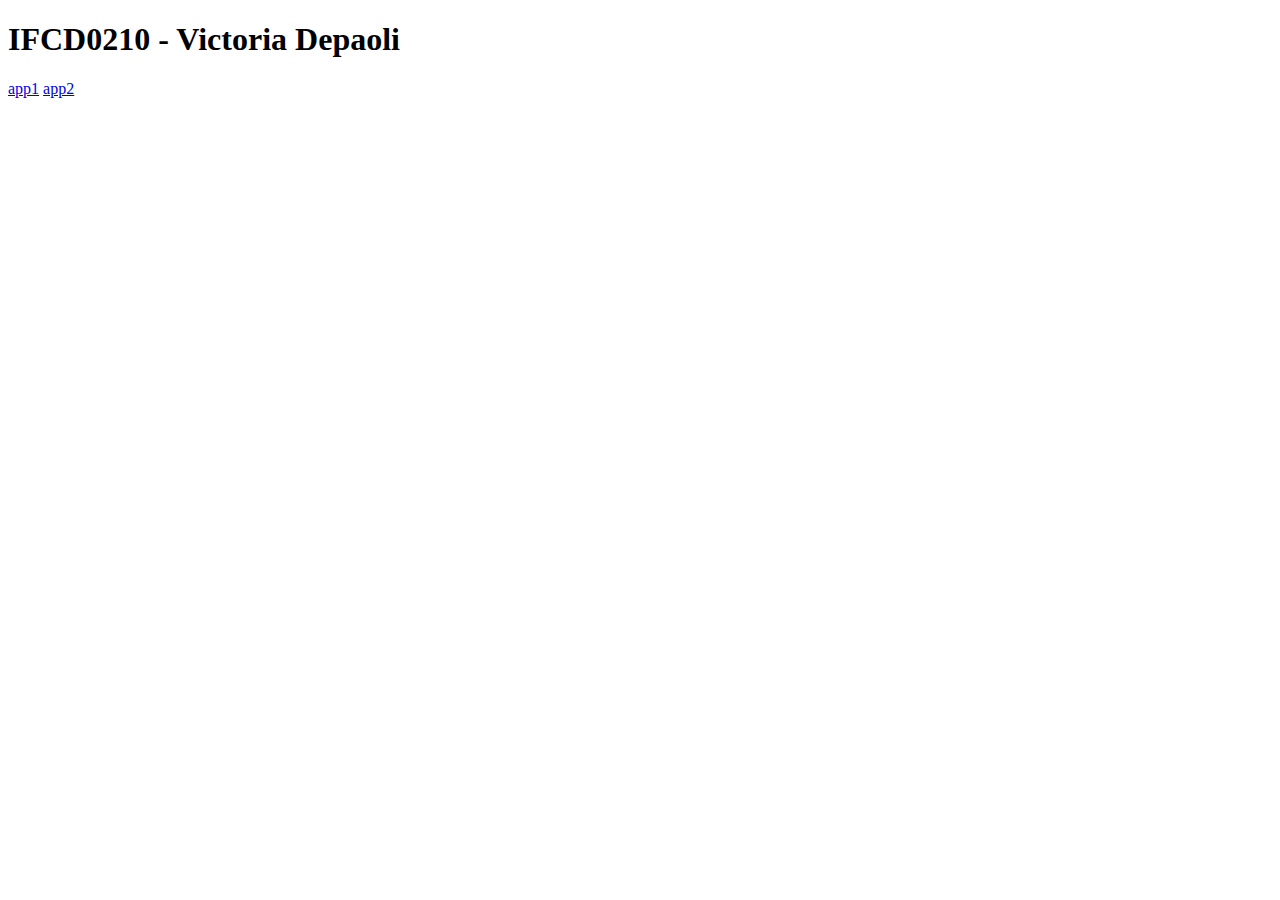
<file: index.html>
<!DOCTYPE html>
<html lang="es">
<head>
    <meta charset="UTF-8">
    <meta name="viewport" content="width=device-width, initial-scale=1.0">
    <title>IFCD0210</title>
</head>
<body>
    <h1>IFCD0210 - Victoria Depaoli</h1>
    <a href="./app1/index.html">app1</a>
    <a href="./app2/index.html">app2</a>
</body>
</html>
</file>
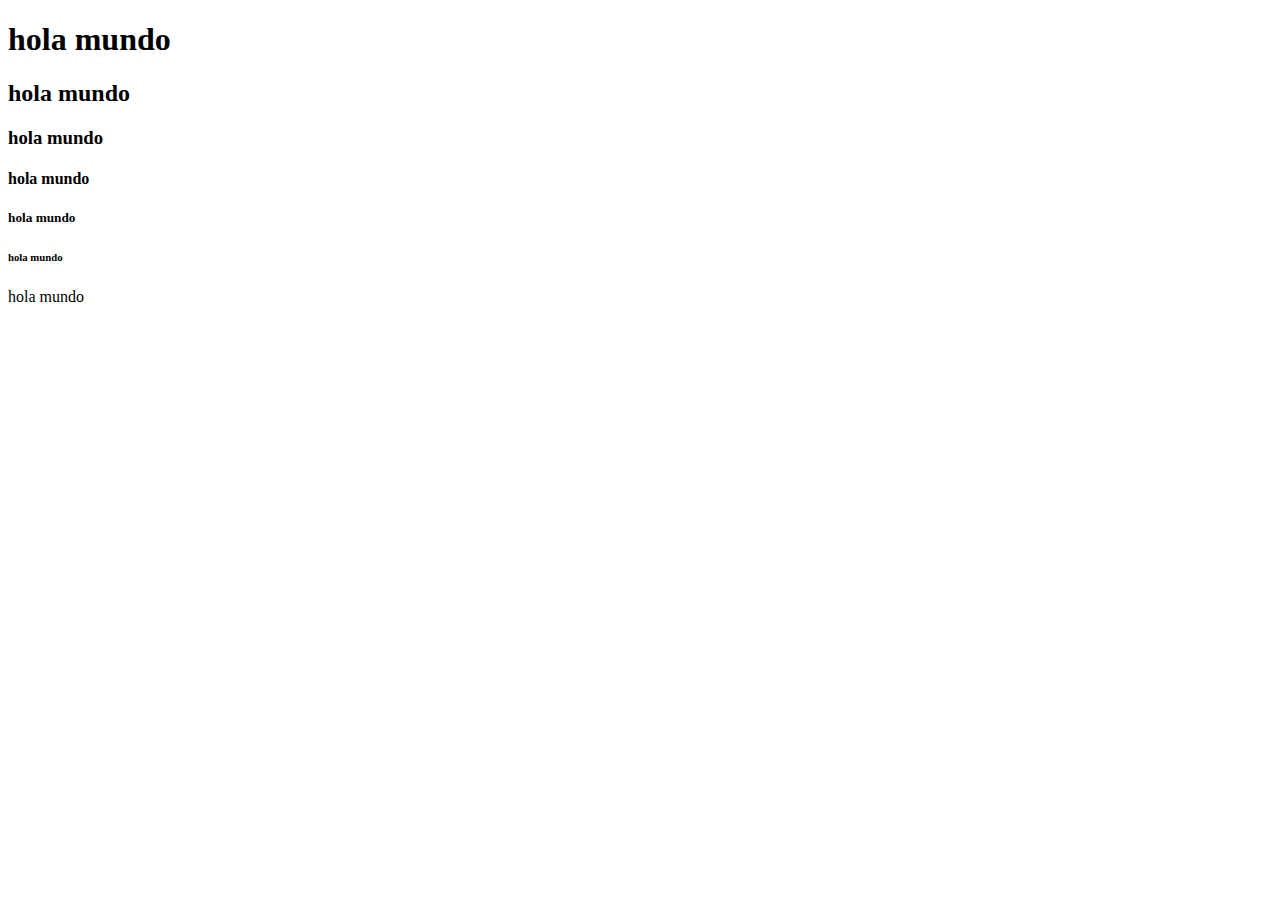
<file: app1/index.html>
<!DOCTYPE html>
<html lang="es">
<head>
    <meta charset="UTF-8">
    <meta name="viewport" content="width=device-width, initial-scale=1.0">
    <title>Mi primer programa</title>
</head>
<body>
    <h1>hola mundo</h1>
    <h2>hola mundo</h2>
    <h3>hola mundo</h3>
    <h4>hola mundo</h4>
    <h5>hola mundo</h5>
    <h6>hola mundo</h6>
    <p>hola mundo</p>
    
</body>
</html>
</file>
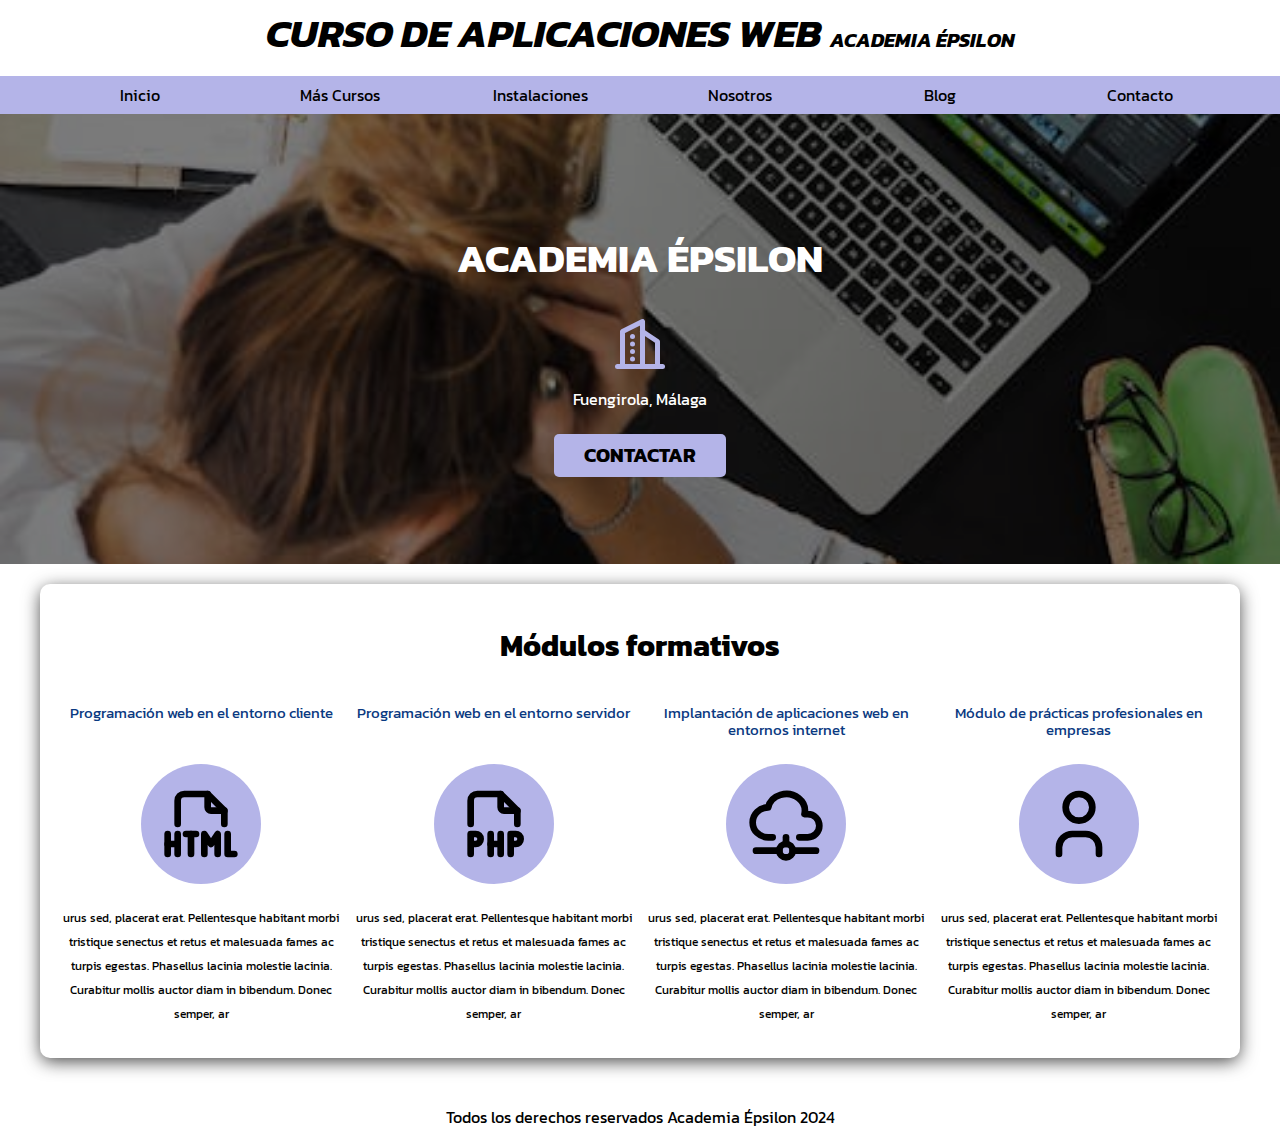
<file: app2/index.html>
<!DOCTYPE html>
<html lang="es">
<head>
    <meta charset="UTF-8">
    <meta name="viewport" content="width=device-width, initial-scale=1.0">
    <title>App2</title>
    <link rel="preconnect" href="https://fonts.googleapis.com">
    <link rel="preconnect" href="https://fonts.gstatic.com" crossorigin>
    <link href="https://fonts.googleapis.com/css2?family=Kanit:ital,wght@0,100;0,200;0,300;0,400;0,500;0,600;0,700;0,800;0,900;1,100;1,200;1,300;1,400;1,500;1,600;1,700;1,800;1,900&display=swap" rel="stylesheet">
    <link rel="preload" href="css/normalize.css" as="style"> 
    <link rel="stylesheet" href="css/normalize.css">
    <link rel="preload" href="css/styles.css" as="style"> 
    <link rel="stylesheet" href="css/styles.css">
</head>
<body>
    <header>
        <h1 class="cabecera">curso de aplicaciones web <span>academia épsilon</span></h1>
    </header>

    <div class="nav-fondo">
        <nav class="nav-cabecera contenedor">
            <a class="inicio" href="index.html">inicio</a>
            <a class="mas-cursos" href="mas-cursos.html">más cursos</a>
            <a class="instalaciones" href="instalaciones.html">instalaciones</a>
            <a class="nosotros" href="nosotros.html">nosotros</a>
            <a class="blog" href="blog.html">blog</a>
            <a class="contacto" href="#">contacto</a>
        </nav>
    </div>

    <section class="cabecera-fondo">
        <div class="cabecera-contenido">
            <h2>academia épsilon</h2>
            <svg
              xmlns="http://www.w3.org/2000/svg"
              width="24"
              height="24"
              viewBox="0 0 24 24"
              fill="none"
              stroke="currentColor"
              stroke-width="2"
              stroke-linecap="round"
              stroke-linejoin="round"
            >
              <path d="M3 21l18 0" />
              <path d="M5 21v-14l8 -4v18" />
              <path d="M19 21v-10l-6 -4" />
              <path d="M9 9l0 .01" />
              <path d="M9 12l0 .01" />
              <path d="M9 15l0 .01" />
              <path d="M9 18l0 .01" />
            </svg>
            <p>Fuengirola, Málaga</p>
            <a class="boton" href="#">contactar</a>
        </div>
    </section>
    
    <main class="contenedor sombra">
        <h2>Módulos formativos</h2>
        <div class="mod-formativos">  
            <section class="modulo">
                <h3>Programación web en el entorno cliente</h3>
                <svg
                  xmlns="http://www.w3.org/2000/svg"
                  width="24"
                  height="24"
                  viewBox="0 0 24 24"
                  style="overflow: visible;"
                  fill="none"
                  stroke="currentColor"
                  stroke-width="2"
                  stroke-linecap="round"
                  stroke-linejoin="round"
                >
                  <path d="M14 3v4a1 1 0 0 0 1 1h4" />
                  <path d="M5 12v-7a2 2 0 0 1 2 -2h7l5 5v4" />
                  <path d="M2 21v-6" />
                  <path d="M5 15v6" />
                  <path d="M2 18h3" />
                  <path d="M20 15v6h2" />
                  <path d="M13 21v-6l2 3l2 -3v6" />
                  <path d="M7.5 15h3" />
                  <path d="M9 15v6" />
                </svg>
                <p>urus sed, placerat erat. Pellentesque habitant morbi tristique senectus et retus et malesuada fames ac turpis egestas. Phasellus lacinia molestie lacinia. Curabitur mollis auctor diam in bibendum. Donec semper, ar</p>
            </section>
            <section class="modulo">  
                <h3>Programación web en el entorno servidor</h3>
                <svg
                  xmlns="http://www.w3.org/2000/svg"
                  width="24"
                  height="24"
                  viewBox="0 0 24 24"
                  style="overflow: visible;"
                  fill="none"
                  stroke="currentColor"
                  stroke-width="2"
                  stroke-linecap="round"
                  stroke-linejoin="round"
                >
                  <path d="M14 3v4a1 1 0 0 0 1 1h4" />
                  <path d="M5 12v-7a2 2 0 0 1 2 -2h7l5 5v4" />
                  <path d="M5 18h1.5a1.5 1.5 0 0 0 0 -3h-1.5v6" />
                  <path d="M17 18h1.5a1.5 1.5 0 0 0 0 -3h-1.5v6" />
                  <path d="M11 21v-6" />
                  <path d="M14 15v6" />
                  <path d="M11 18h3" />
                </svg>
                <p>urus sed, placerat erat. Pellentesque habitant morbi tristique senectus et retus et malesuada fames ac turpis egestas. Phasellus lacinia molestie lacinia. Curabitur mollis auctor diam in bibendum. Donec semper, ar</p>
            </section>
            <section class="modulo">
                <h3>Implantación de aplicaciones web en entornos internet</h3>
                <svg
                  xmlns="http://www.w3.org/2000/svg"
                  width="24"
                  height="24"
                  viewBox="0 0 24 24"
                  style="overflow: visible;"
                  fill="none"
                  stroke="currentColor"
                  stroke-width="2"
                  stroke-linecap="round"
                  stroke-linejoin="round"
                >
                  <path d="M3 20h7" />
                  <path d="M14 20h7" />
                  <path d="M10 20a2 2 0 1 0 4 0a2 2 0 0 0 -4 0" />
                  <path d="M12 16v2" />
                  <path d="M8 16.004h-1.343c-2.572 -.004 -4.657 -2.011 -4.657 -4.487c0 -2.475 2.085 -4.482 4.657 -4.482c.393 -1.762 1.794 -3.2 3.675 -3.773c1.88 -.572 3.956 -.193 5.444 1c1.488 1.19 2.162 3.007 1.77 4.769h.99c1.913 0 3.464 1.56 3.464 3.486c0 1.927 -1.551 3.487 -3.465 3.487h-2.535" />
                </svg>
                <p>urus sed, placerat erat. Pellentesque habitant morbi tristique senectus et retus et malesuada fames ac turpis egestas. Phasellus lacinia molestie lacinia. Curabitur mollis auctor diam in bibendum. Donec semper, ar</p>
            </section>
            <section class="modulo">
                <h3>Módulo de prácticas profesionales en empresas</h3>
                <svg
                  xmlns="http://www.w3.org/2000/svg"
                  width="24"
                  height="24"
                  viewBox="0 0 24 24"
                  style="overflow: visible;"
                  fill="none"
                  stroke="currentColor"
                  stroke-width="2"
                  stroke-linecap="round"
                  stroke-linejoin="round"
                >
                  <path d="M8 7a4 4 0 1 0 8 0a4 4 0 0 0 -8 0" />
                  <path d="M6 21v-2a4 4 0 0 1 4 -4h4a4 4 0 0 1 4 4v2" />
                </svg>
                <p>urus sed, placerat erat. Pellentesque habitant morbi tristique senectus et retus et malesuada fames ac turpis egestas. Phasellus lacinia molestie lacinia. Curabitur mollis auctor diam in bibendum. Donec semper, ar</p>
            </section>    
        </div>
    </main>

    <footer>
        <p>Todos los derechos reservados Academia Épsilon 2024</p>
    </footer>

</body>
</html>
</file>
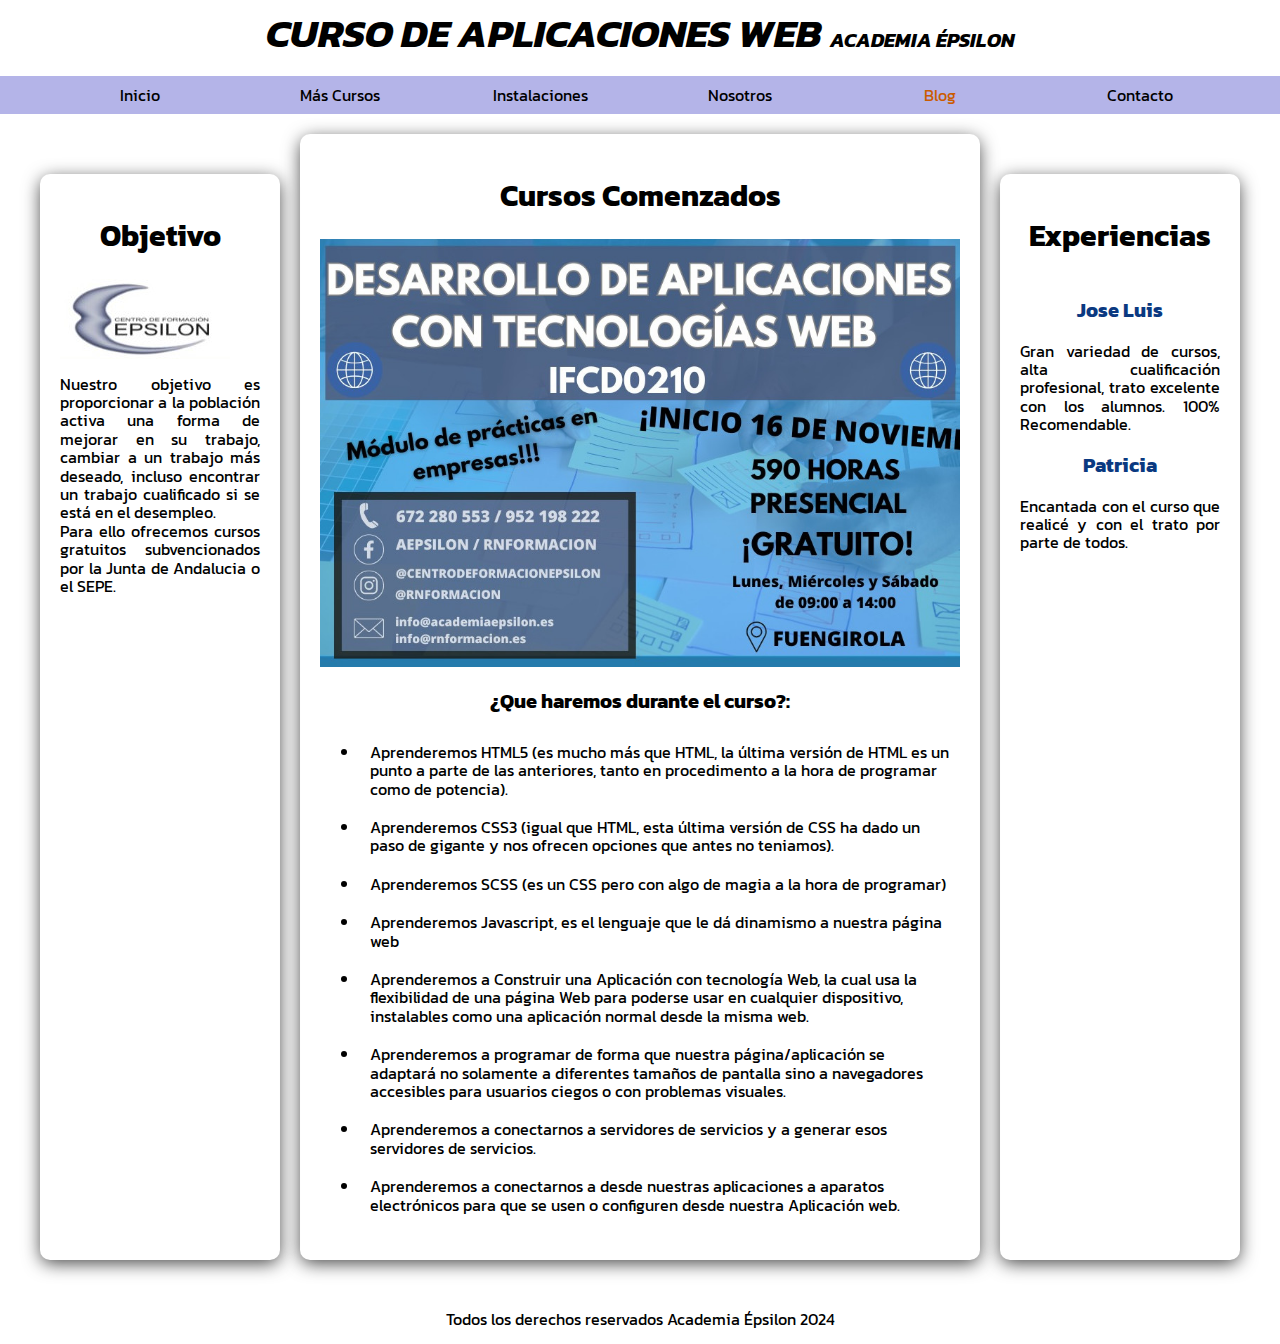
<file: app2/blog.html>
<!DOCTYPE html>
<html lang="es">
<head>
    <meta charset="UTF-8">
    <meta name="viewport" content="width=device-width, initial-scale=1.0">
    <title>App2</title>
    <link rel="preconnect" href="https://fonts.googleapis.com">
    <link rel="preconnect" href="https://fonts.gstatic.com" crossorigin>
    <link href="https://fonts.googleapis.com/css2?family=Kanit:ital,wght@0,400;1,500;1,700&family=Roboto:ital,wght@0,400;1,500;1,700&display=swap" rel="stylesheet">
    <link rel="preload" href="css/normalize.css" as="style">
    <link rel="stylesheet" href="css/normalize.css">
    <link rel="preload" href="css/styles.css" as="style">
    <link rel="stylesheet" href="css/styles.css">
    <link rel="preload" href="css/blog_grid.css" as="style">
    <link rel="stylesheet" href="css/blog_grid.css"> 
</head>
<body>
    <header>
        <h1 class="cabecera">Curso de aplicaciones web <span>academia Épsilon</span></h1>
    </header>

    <div class="nav-fondo">
        <nav class="nav-cabecera contenedor">
            <a class="inicio" href="index.html">inicio</a>
            <a class="mas-cursos" href="mas-cursos.html">más cursos</a>
            <a class="instalaciones" href="instalaciones.html">instalaciones</a>
            <a class="nosotros" href="nosotros.html">nosotros</a>
            <a class="blog" href="blog.html">blog</a>
            <a class="contacto" href="#">contacto</a>
        </nav>
    </div>

    <div class="miblog">
        <main class="cursos-comenzados sombra">
            <article>
                <h2>Cursos Comenzados</h2>
                <img src="img/curso-app.jpeg" alt="foto curso programación">
                <h3>¿Que haremos durante el curso?:</h3>
                <ul>
                    <li>Aprenderemos HTML5 (es mucho más que HTML, la última versión de HTML es un punto a parte de las anteriores, tanto en procedimento a la hora de programar como de potencia).</li>
                    <li>Aprenderemos CSS3 (igual que HTML, esta última versión de CSS ha dado un paso de gigante y nos ofrecen opciones que antes no teniamos).</li>
                    <li>Aprenderemos SCSS (es un CSS pero con algo de magia a la hora de programar)</li>
                    <li>Aprenderemos Javascript, es el lenguaje que le dá dinamismo a nuestra página web</li>
                    <li>Aprenderemos a Construir una Aplicación con tecnología Web, la cual usa la flexibilidad de una página Web para poderse usar en cualquier dispositivo, instalables como una aplicación normal desde la misma web.</li>
                    <li>Aprenderemos a programar de forma que nuestra página/aplicación se adaptará no solamente a diferentes tamaños de pantalla sino a navegadores accesibles para usuarios ciegos o con problemas visuales.</li>
                    <li>Aprenderemos a conectarnos a servidores de servicios y a generar esos servidores de servicios.</li>
                    <li>Aprenderemos a conectarnos a desde nuestras aplicaciones a aparatos electrónicos para que se usen o configuren desde nuestra Aplicación web.</li>
                </ul>
            </article>
        </main>
    
        <aside class="objetivo sombra">
            <h2>Objetivo</h2>
            <div class="des-objetivo">
                <img src="img/logo-epsilon.jpeg" alt="logo academia épsilon">
                <p>Nuestro objetivo es proporcionar a la población activa una forma de mejorar en su trabajo, cambiar a un trabajo más deseado, incluso encontrar un trabajo cualificado si se está en el desempleo.<br/>Para ello ofrecemos cursos gratuitos subvencionados por la Junta de Andalucia o el SEPE.</p>
            </div>
        </aside>

        <aside class="experiencias sombra">
            <h2>Experiencias</h2>
            <div class="arti-experiencias">
                <article>
                    <h3>Jose Luis</h3>
                    <p>Gran variedad de cursos, alta cualificación profesional, trato excelente con los alumnos. 100% Recomendable.</p>
                </article>
                <article>
                    <h3>Patricia</h3>
                    <p>Encantada con el curso que realicé y con el trato por parte de todos.</p>
                </article>
            </div>
        </aside>
    </div>

    <footer>
        <p>Todos los derechos reservados Academia Épsilon 2024</p>
    </footer>

</body>
</html>
</file>
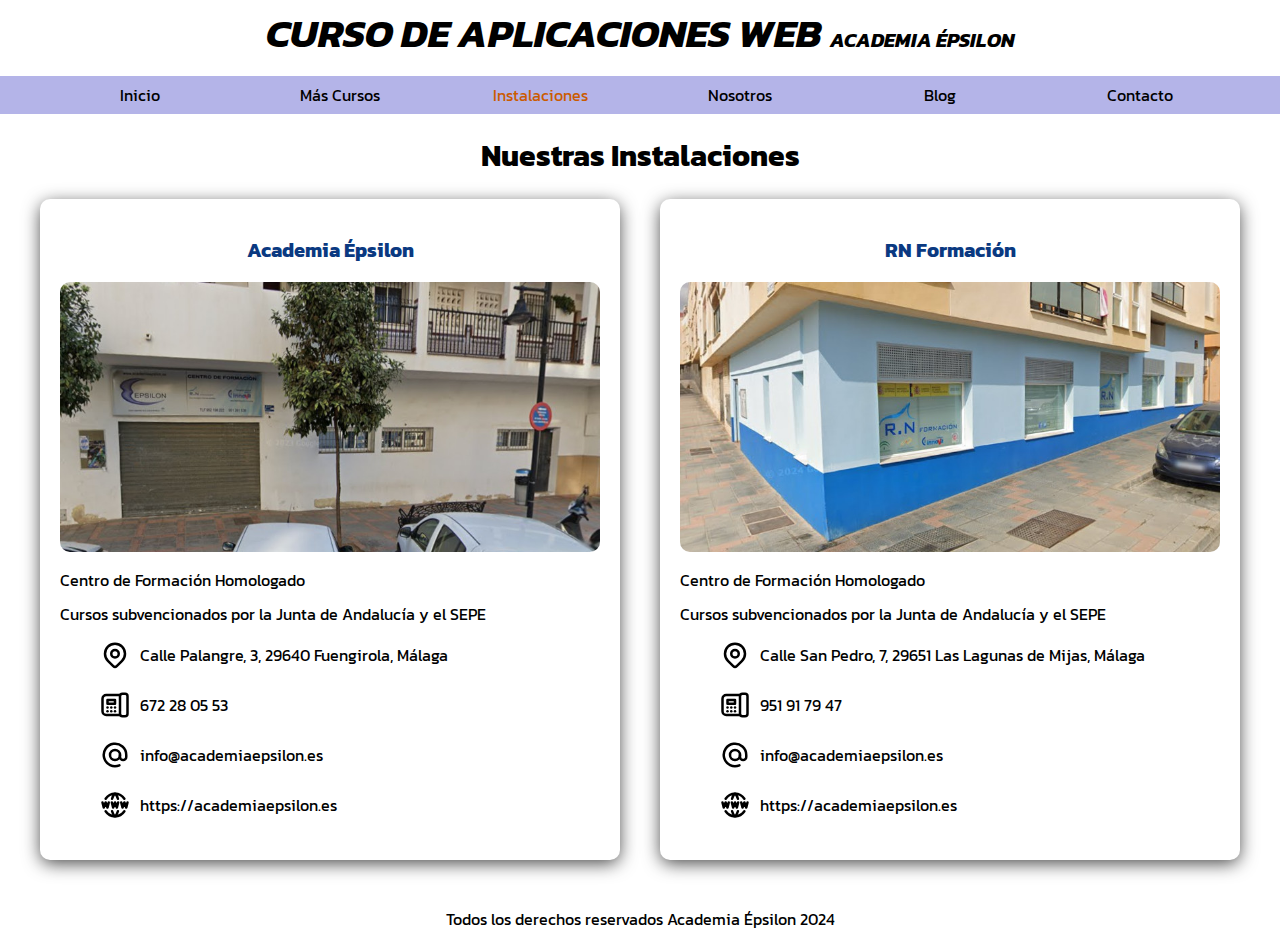
<file: app2/instalaciones.html>
<!DOCTYPE html>
<html lang="es">
<head>
    <meta charset="UTF-8">
    <meta name="viewport" content="width=device-width, initial-scale=1.0">
    <title>App2</title>
    <link rel="preconnect" href="https://fonts.googleapis.com">
    <link rel="preconnect" href="https://fonts.gstatic.com" crossorigin>
    <link href="https://fonts.googleapis.com/css2?family=Kanit:ital,wght@0,400;1,500;1,700&family=Roboto:ital,wght@0,400;1,500;1,700&display=swap" rel="stylesheet">
    <link rel="preload" href="css/normalize.css" as="style">
    <link rel="stylesheet" href="css/normalize.css">
    <link rel="preload" href="css/styles.css" as="style">
    <link rel="stylesheet" href="css/styles.css">
    <link rel="preload" href="css/instalaciones_grid.css" as="style">
    <link rel="stylesheet" href="css/instalaciones_grid.css"> 
</head>
<body>
    <header>
        <h1 class="cabecera">Curso de aplicaciones web <span>academia Épsilon</span></h1>
    </header>

    <div class="nav-fondo">
        <nav class="nav-cabecera contenedor">
            <a class="inicio" href="index.html">inicio</a>
            <a class="mas-cursos" href="mas-cursos.html">más cursos</a>
            <a class="instalaciones" href="instalaciones.html">instalaciones</a>
            <a class="nosotros" href="nosotros.html">nosotros</a>
            <a class="blog" href="blog.html">blog</a>
            <a class="contacto" href="#">contacto</a>
        </nav>
    </div>

    <main class="contenedor">
        <h2>Nuestras Instalaciones</h2>
        <div class="nuestras-instalaciones">
            <section class="sombra">
                <h3>Academia Épsilon</h3>
                <img src="img/epsilon.jpg" alt="foto academia epsilon">
                <p>Centro de Formación Homologado</p>
                <p>Cursos subvencionados por la Junta de Andalucía y el SEPE</p>
                <div class="contacto">
                    <a target="_blank" href="https://maps.app.goo.gl/371ErS1JA7z5XXf88"><svg xmlns="http://www.w3.org/2000/svg" viewBox="0 0 24 24" fill="none" stroke="currentColor" stroke-linecap="round" stroke-linejoin="round" width="48" height="48" stroke-width="2"> <path d="M9 11a3 3 0 1 0 6 0a3 3 0 0 0 -6 0"></path> <path d="M17.657 16.657l-4.243 4.243a2 2 0 0 1 -2.827 0l-4.244 -4.243a8 8 0 1 1 11.314 0z"></path> </svg> Calle Palangre, 3, 29640 Fuengirola, Málaga</a>
                    <a href="tel:+34672280553"><svg xmlns="http://www.w3.org/2000/svg" viewBox="0 0 24 24" fill="none" stroke="currentColor" stroke-linecap="round" stroke-linejoin="round" width="48" height="48" stroke-width="2"> <path d="M20 3h-2a2 2 0 0 0 -2 2v14a2 2 0 0 0 2 2h2a2 2 0 0 0 2 -2v-14a2 2 0 0 0 -2 -2z"></path> <path d="M16 4h-11a3 3 0 0 0 -3 3v10a3 3 0 0 0 3 3h11"></path> <path d="M12 8h-6v3h6z"></path> <path d="M12 14v.01"></path> <path d="M9 14v.01"></path> <path d="M6 14v.01"></path> <path d="M12 17v.01"></path> <path d="M9 17v.01"></path> <path d="M6 17v.01"></path> </svg> 672 28 05 53</a>
                    <a href="mailto:info@academiaepsilon.es"><svg xmlns="http://www.w3.org/2000/svg" viewBox="0 0 24 24" fill="none" stroke="currentColor" stroke-linecap="round" stroke-linejoin="round" width="48" height="48" stroke-width="2"> <path d="M12 12m-4 0a4 4 0 1 0 8 0a4 4 0 1 0 -8 0"></path> <path d="M16 12v1.5a2.5 2.5 0 0 0 5 0v-1.5a9 9 0 1 0 -5.5 8.28"></path> </svg>info@academiaepsilon.es</a>
                    <a target="_blank" href="https://academiaepsilon.es"><svg xmlns="http://www.w3.org/2000/svg" viewBox="0 0 24 24" fill="none" stroke="currentColor" stroke-linecap="round" stroke-linejoin="round" width="48" height="48" stroke-width="2"> <path d="M19.5 7a9 9 0 0 0 -7.5 -4a8.991 8.991 0 0 0 -7.484 4"></path> <path d="M11.5 3a16.989 16.989 0 0 0 -1.826 4"></path> <path d="M12.5 3a16.989 16.989 0 0 1 1.828 4"></path> <path d="M19.5 17a9 9 0 0 1 -7.5 4a8.991 8.991 0 0 1 -7.484 -4"></path> <path d="M11.5 21a16.989 16.989 0 0 1 -1.826 -4"></path> <path d="M12.5 21a16.989 16.989 0 0 0 1.828 -4"></path> <path d="M2 10l1 4l1.5 -4l1.5 4l1 -4"></path> <path d="M17 10l1 4l1.5 -4l1.5 4l1 -4"></path> <path d="M9.5 10l1 4l1.5 -4l1.5 4l1 -4"></path> </svg> https://academiaepsilon.es</a>
                </div>
            </section>
            <section class="sombra">
                <h3>RN Formación</h3>
                <img src="img/rnformacion.jpg" alt="foto rn formación">
                <p>Centro de Formación Homologado</p>
                <p>Cursos subvencionados por la Junta de Andalucía y el SEPE</p>
                <div class="contacto">
                    <a target="_blank" href="https://maps.app.goo.gl/F92J963KPCnGh8jA9"><svg xmlns="http://www.w3.org/2000/svg" viewBox="0 0 24 24" fill="none" stroke="currentColor" stroke-linecap="round" stroke-linejoin="round" width="48" height="48" stroke-width="2"> <path d="M9 11a3 3 0 1 0 6 0a3 3 0 0 0 -6 0"></path> <path d="M17.657 16.657l-4.243 4.243a2 2 0 0 1 -2.827 0l-4.244 -4.243a8 8 0 1 1 11.314 0z"></path> </svg> Calle San Pedro, 7, 29651 Las Lagunas de Mijas, Málaga</a>
                    <a href="tel:+34951917947"><svg xmlns="http://www.w3.org/2000/svg" viewBox="0 0 24 24" fill="none" stroke="currentColor" stroke-linecap="round" stroke-linejoin="round" width="48" height="48" stroke-width="2"> <path d="M20 3h-2a2 2 0 0 0 -2 2v14a2 2 0 0 0 2 2h2a2 2 0 0 0 2 -2v-14a2 2 0 0 0 -2 -2z"></path> <path d="M16 4h-11a3 3 0 0 0 -3 3v10a3 3 0 0 0 3 3h11"></path> <path d="M12 8h-6v3h6z"></path> <path d="M12 14v.01"></path> <path d="M9 14v.01"></path> <path d="M6 14v.01"></path> <path d="M12 17v.01"></path> <path d="M9 17v.01"></path> <path d="M6 17v.01"></path> </svg> 951 91 79 47</a>
                    <a href="mailto:info@academiaepsilon.es"><svg xmlns="http://www.w3.org/2000/svg" viewBox="0 0 24 24" fill="none" stroke="currentColor" stroke-linecap="round" stroke-linejoin="round" width="48" height="48" stroke-width="2"> <path d="M12 12m-4 0a4 4 0 1 0 8 0a4 4 0 1 0 -8 0"></path> <path d="M16 12v1.5a2.5 2.5 0 0 0 5 0v-1.5a9 9 0 1 0 -5.5 8.28"></path> </svg>info@academiaepsilon.es</a>
                    <a target="_blank" href="https://academiaepsilon.es"><svg xmlns="http://www.w3.org/2000/svg" viewBox="0 0 24 24" fill="none" stroke="currentColor" stroke-linecap="round" stroke-linejoin="round" width="48" height="48" stroke-width="2"> <path d="M19.5 7a9 9 0 0 0 -7.5 -4a8.991 8.991 0 0 0 -7.484 4"></path> <path d="M11.5 3a16.989 16.989 0 0 0 -1.826 4"></path> <path d="M12.5 3a16.989 16.989 0 0 1 1.828 4"></path> <path d="M19.5 17a9 9 0 0 1 -7.5 4a8.991 8.991 0 0 1 -7.484 -4"></path> <path d="M11.5 21a16.989 16.989 0 0 1 -1.826 -4"></path> <path d="M12.5 21a16.989 16.989 0 0 0 1.828 -4"></path> <path d="M2 10l1 4l1.5 -4l1.5 4l1 -4"></path> <path d="M17 10l1 4l1.5 -4l1.5 4l1 -4"></path> <path d="M9.5 10l1 4l1.5 -4l1.5 4l1 -4"></path> </svg> https://academiaepsilon.es</a>
                </div>
            </section>
        </div>
    </main>

    <footer>
        <p>Todos los derechos reservados Academia Épsilon 2024</p>
    </footer>

</body>
</html>
</file>
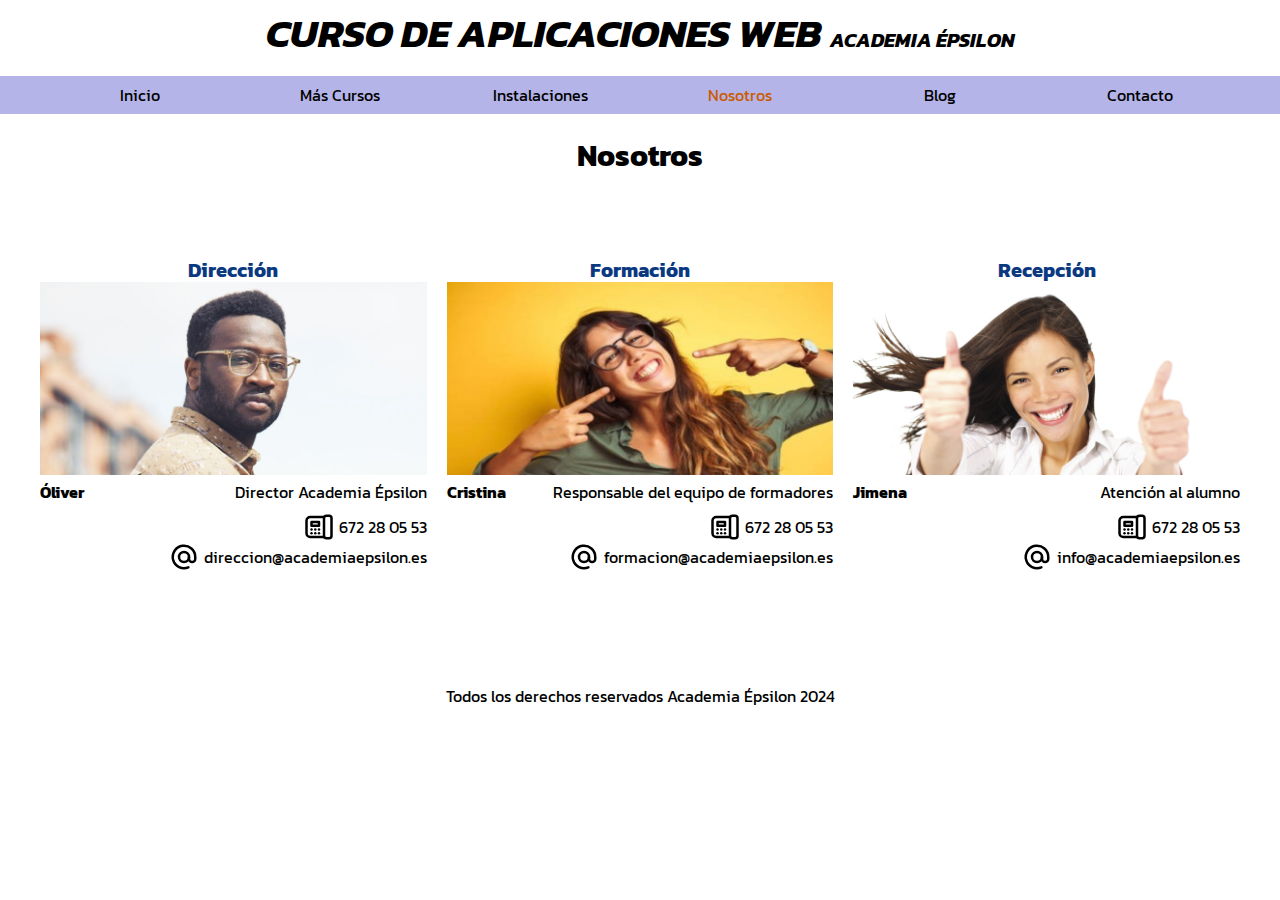
<file: app2/nosotros.html>
<!DOCTYPE html>
<html lang="es">
<head>
    <meta charset="UTF-8">
    <meta name="viewport" content="width=device-width, initial-scale=1.0">
    <title>App2</title>
    <link rel="preconnect" href="https://fonts.googleapis.com">
    <link rel="preconnect" href="https://fonts.gstatic.com" crossorigin>
    <link href="https://fonts.googleapis.com/css2?family=Kanit:ital,wght@0,400;1,500;1,700&family=Roboto:ital,wght@0,400;1,500;1,700&display=swap" rel="stylesheet">
    <link rel="preload" href="css/normalize.css" as="style">
    <link rel="stylesheet" href="css/normalize.css">
    <link rel="preload" href="css/styles.css" as="style">
    <link rel="stylesheet" href="css/styles.css">
    <link rel="preload" href="css/nosotros_flex.css" as="style">
    <link rel="stylesheet" href="css/nosotros_flex.css"> 
</head>
<body>
    <header>
        <h1 class="cabecera">Curso de aplicaciones web <span>academia Épsilon</span></h1>
    </header>

    <div class="nav-fondo">
        <nav class="nav-cabecera contenedor">
            <a class="inicio" href="index.html">inicio</a>
            <a class="mas-cursos" href="mas-cursos.html">más cursos</a>
            <a class="instalaciones" href="instalaciones.html">instalaciones</a>
            <a class="nosotros" href="nosotros.html">nosotros</a>
            <a class="blog" href="blog.html">blog</a>
            <a class="contacto" href="#">contacto</a>
        </nav>
    </div>

    <main class="contenedor">
        <h2>Nosotros</h2>
        <section class="pag-nosotros">
            <article class="personal">
                <h3>Dirección</h3>
                <img src="img/direccion.jpg" alt="foto academia epsilon">
                <div class="datos">
                    <h4>Óliver</h4>
                    <p>Director Academia Épsilon</p>
                </div>
                <div class="micontacto">
                    <a href="tel:+34672280553"><svg xmlns="http://www.w3.org/2000/svg" viewBox="0 0 24 24" fill="none" stroke="currentColor" stroke-linecap="round" stroke-linejoin="round" width="48" height="48" stroke-width="2"> <path d="M20 3h-2a2 2 0 0 0 -2 2v14a2 2 0 0 0 2 2h2a2 2 0 0 0 2 -2v-14a2 2 0 0 0 -2 -2z"></path> <path d="M16 4h-11a3 3 0 0 0 -3 3v10a3 3 0 0 0 3 3h11"></path> <path d="M12 8h-6v3h6z"></path> <path d="M12 14v.01"></path> <path d="M9 14v.01"></path> <path d="M6 14v.01"></path> <path d="M12 17v.01"></path> <path d="M9 17v.01"></path> <path d="M6 17v.01"></path> </svg>672 28 05 53</a>
                    <a href="mailto:direccion@academiaepsilon.es"><svg xmlns="http://www.w3.org/2000/svg" viewBox="0 0 24 24" fill="none" stroke="currentColor" stroke-linecap="round" stroke-linejoin="round" width="48" height="48" stroke-width="2"> <path d="M12 12m-4 0a4 4 0 1 0 8 0a4 4 0 1 0 -8 0"></path> <path d="M16 12v1.5a2.5 2.5 0 0 0 5 0v-1.5a9 9 0 1 0 -5.5 8.28"></path> </svg>direccion@academiaepsilon.es</a>
                </div>
            </article>
            <article class="personal">
                <h3>Formación</h3>
                <img src="img/formacion.jpg" alt="foto rn formación">
                <div class="datos">
                    <h4>Cristina</h4>
                    <p>Responsable del equipo de formadores</p>
                </div>
                <div class="micontacto">
                    <a href="tel:+34672280553"><svg xmlns="http://www.w3.org/2000/svg" viewBox="0 0 24 24" fill="none" stroke="currentColor" stroke-linecap="round" stroke-linejoin="round" width="48" height="48" stroke-width="2"> <path d="M20 3h-2a2 2 0 0 0 -2 2v14a2 2 0 0 0 2 2h2a2 2 0 0 0 2 -2v-14a2 2 0 0 0 -2 -2z"></path> <path d="M16 4h-11a3 3 0 0 0 -3 3v10a3 3 0 0 0 3 3h11"></path> <path d="M12 8h-6v3h6z"></path> <path d="M12 14v.01"></path> <path d="M9 14v.01"></path> <path d="M6 14v.01"></path> <path d="M12 17v.01"></path> <path d="M9 17v.01"></path> <path d="M6 17v.01"></path> </svg>672 28 05 53</a>
                    <a href="mailto:formacion@academiaepsilon.es"><svg xmlns="http://www.w3.org/2000/svg" viewBox="0 0 24 24" fill="none" stroke="currentColor" stroke-linecap="round" stroke-linejoin="round" width="48" height="48" stroke-width="2"> <path d="M12 12m-4 0a4 4 0 1 0 8 0a4 4 0 1 0 -8 0"></path> <path d="M16 12v1.5a2.5 2.5 0 0 0 5 0v-1.5a9 9 0 1 0 -5.5 8.28"></path> </svg>formacion@academiaepsilon.es</a>
                </div>
            </article>
            <article class="personal">
                <h3>Recepción</h3>
                <img src="img/recepcion.jpg" alt="foto rn formación">
                <div class="datos">
                    <h4>Jimena</h4>
                    <p>Atención al alumno</p>
                </div>
                <div class="micontacto">
                    <a href="tel:+34672280553"><svg xmlns="http://www.w3.org/2000/svg" viewBox="0 0 24 24" fill="none" stroke="currentColor" stroke-linecap="round" stroke-linejoin="round" width="48" height="48" stroke-width="2"> <path d="M20 3h-2a2 2 0 0 0 -2 2v14a2 2 0 0 0 2 2h2a2 2 0 0 0 2 -2v-14a2 2 0 0 0 -2 -2z"></path> <path d="M16 4h-11a3 3 0 0 0 -3 3v10a3 3 0 0 0 3 3h11"></path> <path d="M12 8h-6v3h6z"></path> <path d="M12 14v.01"></path> <path d="M9 14v.01"></path> <path d="M6 14v.01"></path> <path d="M12 17v.01"></path> <path d="M9 17v.01"></path> <path d="M6 17v.01"></path> </svg>672 28 05 53</a>
                    <a href="mailto:info@academiaepsilon.es"><svg xmlns="http://www.w3.org/2000/svg" viewBox="0 0 24 24" fill="none" stroke="currentColor" stroke-linecap="round" stroke-linejoin="round" width="48" height="48" stroke-width="2"> <path d="M12 12m-4 0a4 4 0 1 0 8 0a4 4 0 1 0 -8 0"></path> <path d="M16 12v1.5a2.5 2.5 0 0 0 5 0v-1.5a9 9 0 1 0 -5.5 8.28"></path> </svg>info@academiaepsilon.es</a>
                </div>
            </article>
        </section>
    </main>

    <footer>
        <p>Todos los derechos reservados Academia Épsilon 2024</p>
    </footer>

</body>
</html>
</file>
<file: app2/css/styles.css>
:root {
    /* Colores */
    --principal: #000000;
    --secundario: #b4b4e8;
    --blanco: #ffffff;
    --secundario-oscuro: #0a3981;
    --seleccionado: #cb5b00;
    /* Fuentes */
    --fuente-principal: "Kanit", Arial;
    --forma-principal: 400; /*normal*/
    --forma-negrita: 700; /*negrita*/
    --estilo-principal: normal;
    --estilo-curisiva: italic;
}

@media (prefers-color-scheme:dark) {
    :root{
        --principal: #ffffff;
        --secundario: #0a3981;
        --blanco:#000000;
        --secundario-oscuro:#b4b4e8;
    }
}

/* Truco para convertir los 16px que son por defecto
 a 10px, para luego trabajar las proporciones de letra...*/
html {
    font-size: 62.5%;
    box-sizing: border-box;
}

*,*:before,*:after {box-sizing: inherit;}

body {
    background-color: var(--blanco);
    font-size: 16px;
    font-family: var(--fuente-principal);
}
/*-----------*/

.contenedor {
    max-width: 120rem;
    margin: 2rem auto 0 auto;
}

.sombra {
    box-shadow: 0px 4px 18px -1px rgba(0,0,0,0.75);
    border-radius: 1rem;
    padding: 2rem;
}

.boton {
    background-color: var(--secundario);
    color: var(--principal);
    text-decoration: none;
    text-transform: uppercase;
    padding: 1rem 3rem;
    border-radius: 0.5rem;
    font-weight: var(--forma-negrita);
    font-size: 2rem;
    margin-top: 1rem;

    width: 80%;
    text-align: center;

    transition: all 0.5s ease-in-out;
}

.boton:hover {
    background-color: var(--secundario-oscuro);
    color: var(--blanco);
}

@media (min-width:768px) {
    .boton {
        width: auto;
    }
}

h1 {
    font-size: 4rem;
}

h2 {
    font-size: 3rem;
}

h3 {
    font-size: 2rem;
}

h1, h2, h3 {
    text-align: center;
}

.cabecera {
    text-align: center;
    text-transform: uppercase;
    color: var(--principal);
    font-size: 4rem;
    font-style: var(--estilo-curisiva);
    margin: 1rem 0;
}

.cabecera span {
    font-size: 2rem;
}

.nav-fondo {
    background-color: var(--secundario);
}

.nav-cabecera {
    display: flex;
    justify-content: space-between;
}

.nav-cabecera a {
    padding: 1rem;
    color: var(--principal);
    text-decoration: none;
    text-transform: capitalize;
    width: 20%;
    text-align: center;
    transition: all 0.5s ease-in-out;
}

@media (max-width:500px) {
    .nav-cabecera {
        flex-direction: column;
    }

    .nav-cabecera a {
        width: 100%;
        /* transition: none; */
    }
}

.nav-cabecera a:hover{
    font-weight: var(--forma-negrita);
    background-color: var(--secundario-oscuro);
    color: var(--blanco);
    font-size: 1.8rem;
}

.cabecera-fondo {
    background-image: url("../img/imagen_1.jpeg");
    background-repeat: no-repeat;
    width: 100%;
    height: 45rem;
    background-size: cover;
    background-position: center;
    /* border: #0a3981 12px solid;
    padding: 20px; */
}

.cabecera-contenido {
    width: 100%;
    height: 100%;
    background-color: rgba(0, 0, 0, 0.5);
    /* background-color: rgb(55 0 0 / 70%); */
    display: flex;
    flex-direction: column;
    justify-content: center;
    align-items: center;
}

.cabecera-contenido h2,
.cabecera-contenido p {
    color: var(--blanco);
}

.cabecera-contenido h2 {
    font-size: 4rem;
    font-weight: var(--forma-negrita);
    text-transform: uppercase;
}

.cabecera-contenido svg {
    width: 6rem;
    height: 6rem;
    color: var(--secundario);
}

.mod-formativos {
    display: grid;
    grid-template-columns: repeat(4, 1fr);
    column-gap: 1rem;
    text-align: center;
    align-items: start;
}

.modulo {
    display: flex;
    flex-direction: column;
    align-items: center;
    justify-content: flex-start;
    gap: 1rem;
}

.mod-formativos h3 {
    color: var(--secundario-oscuro);
    font-weight: var(--forma-principal);
    font-size: 1.5rem;
    min-height: 5rem;
    margin-bottom: 0;
}

.mod-formativos svg {
    background-color: var(--secundario);
    border-radius: 50%;
    width: 12rem;
    height: 12rem;
    padding: 2rem;
    flex-shrink: 0;
}

.mod-formativos p {
    font-size: 1.2rem;
    min-height: 6rem;
    line-height: 2;
    color: var(--principal);
}

@media (max-width:768px) {
    .mod-formativos {
        display: grid;
        grid-template-columns: 1fr 1fr;
    }
}

@media (max-width:500px) {
    .mod-formativos {
        display: grid;
        grid-template-columns: 1fr;
    }
}

footer {
    text-align: center;
    margin-top: 5rem;
}
</file>
<file: app2/css/blog_grid.css>
.nav-cabecera .blog {
    color: var(--seleccionado);
}

@media (min-width:1140px) {
    .miblog {
        display: grid;
        grid-template-columns: 20% auto 20%;
        column-gap: 2rem;
        max-width: 120rem;
        margin: 2rem auto;
    }
}

.cursos-comenzados {
    display: grid;
    order: 1;
}

.cursos-comenzados img {
    width: 100%;
}

.cursos-comenzados li {
    padding: 1rem;
}

.des-objetivo img {
    display: flex;
    justify-content: center;
}

.des-objetivo p {
    text-align: justify;
}

.experiencias {
    display: grid;
    order: 2;
    align-content: start;
}

.experiencias h3 {
    color: var(--secundario-oscuro);
}

.experiencias p {
    text-align: justify;
}

aside {
    margin-top: 4rem;
}
</file>
<file: app2/css/instalaciones_grid.css>
.nav-cabecera .instalaciones {
    color: var(--seleccionado);
}

h3 {
    color: var(--secundario-oscuro);
}

.nuestras-instalaciones {
    display: grid;
    grid-template-columns: repeat(2, 1fr);
    column-gap: 4rem;
}

.nuestras-instalaciones img {
    width: 100%;
    border-radius: 10px;
}

.contacto {
    display: grid;
    grid-template-columns: 1fr;
    align-items: center;
}

.contacto a {
    display: grid;
    grid-template-columns: auto 1fr;
    color: var(--principal);
    text-decoration: none;
    column-gap: 1rem;
    align-items: center;
    margin-left: 4rem;
    margin-bottom: 2rem;
}

.contacto svg {
    width: 3rem;
    height: 3rem;
}

.contacto a:hover{
    color: var(--seleccionado);
    font-size: 2rem;
}

@media (max-width:500px) {
    .nuestras-instalaciones {
        grid-template-columns: 1fr;
        row-gap: 4rem;
    }
}
</file>
<file: app2/css/nosotros_flex.css>
.nav-cabecera .nosotros {
    color: var(--seleccionado);
}

h3 {
    color: var(--secundario-oscuro);
    margin-bottom: 0;
    margin-top: 0;
}

.pag-nosotros {
    display: flex;
    justify-content: space-between;
    column-gap: 2rem;
}

.pag-nosotros img { /* o .personal img ??*/
    width: 100%;
}

.personal {
    margin: 6rem auto;
}

.datos {
    display: flex;
    justify-content: space-between;
    align-items: center;
}

.datos h4, p {
    margin: 0;
    padding: 0.5rem 0 1rem 0;
}

.micontacto {
    display: flex;
    flex-direction: column;
    align-items: flex-end;
}    

.micontacto a {
    display: flex;
    color: var(--principal); /*o color: inherit;*/
    text-decoration: none;
    align-items: center;
    column-gap: 0.5rem;
}

.micontacto svg {
    width: 3rem;
    height: 3rem;
}

.micontacto a:hover{
    color: var(--seleccionado);
    font-size: 2rem;
}

@media (max-width:850px) {
    .pag-nosotros {
        flex-direction: column; /*display: block;*/
        row-gap: 1rem;
    }
    .personal {
        margin: 2rem auto;
    }
}
</file>
